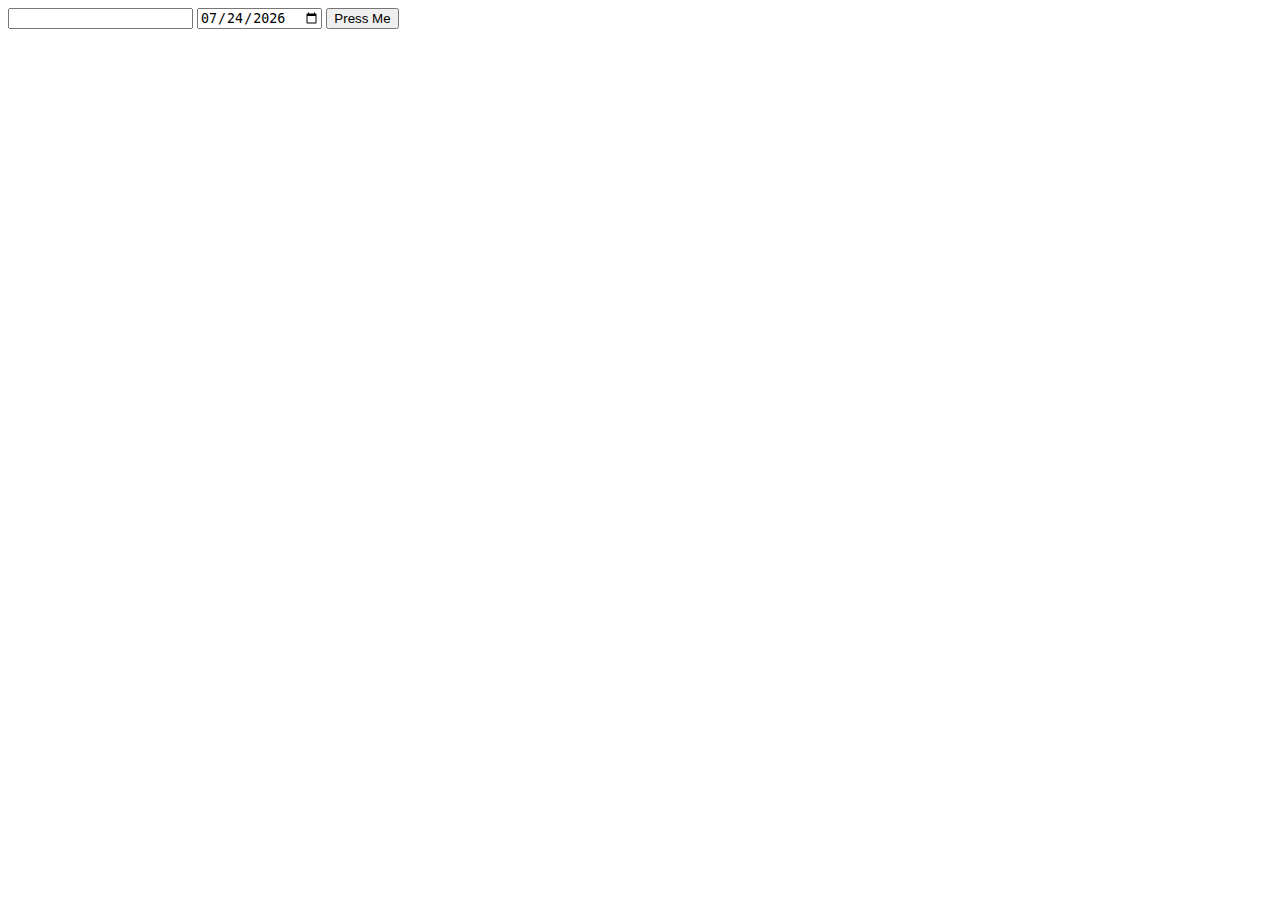
<file: todo.html>
<!DOCTYPE html>
<html lang="en">

<head>
  <meta charset="UTF-8" />
  <!-- <meta http-equiv="X-UA-Compatible" content="IE=edge" /> -->
  <meta name="viewport" content="width=device-width, initial-scale=1.0" />
  <title>JavaScript ToDo</title>
</head>

<body>
  <input type="text" name="" id="input-title">
  <input type="date" id="input-date">
  <button onclick=addToDo()>Press Me</button>

  <div id="todoList"></div>



  <script src="./controller.js"></script>
  <script src="./view.js"></script>
  <script src="./model.js">
  </script>

</body>

</html>
</file>
